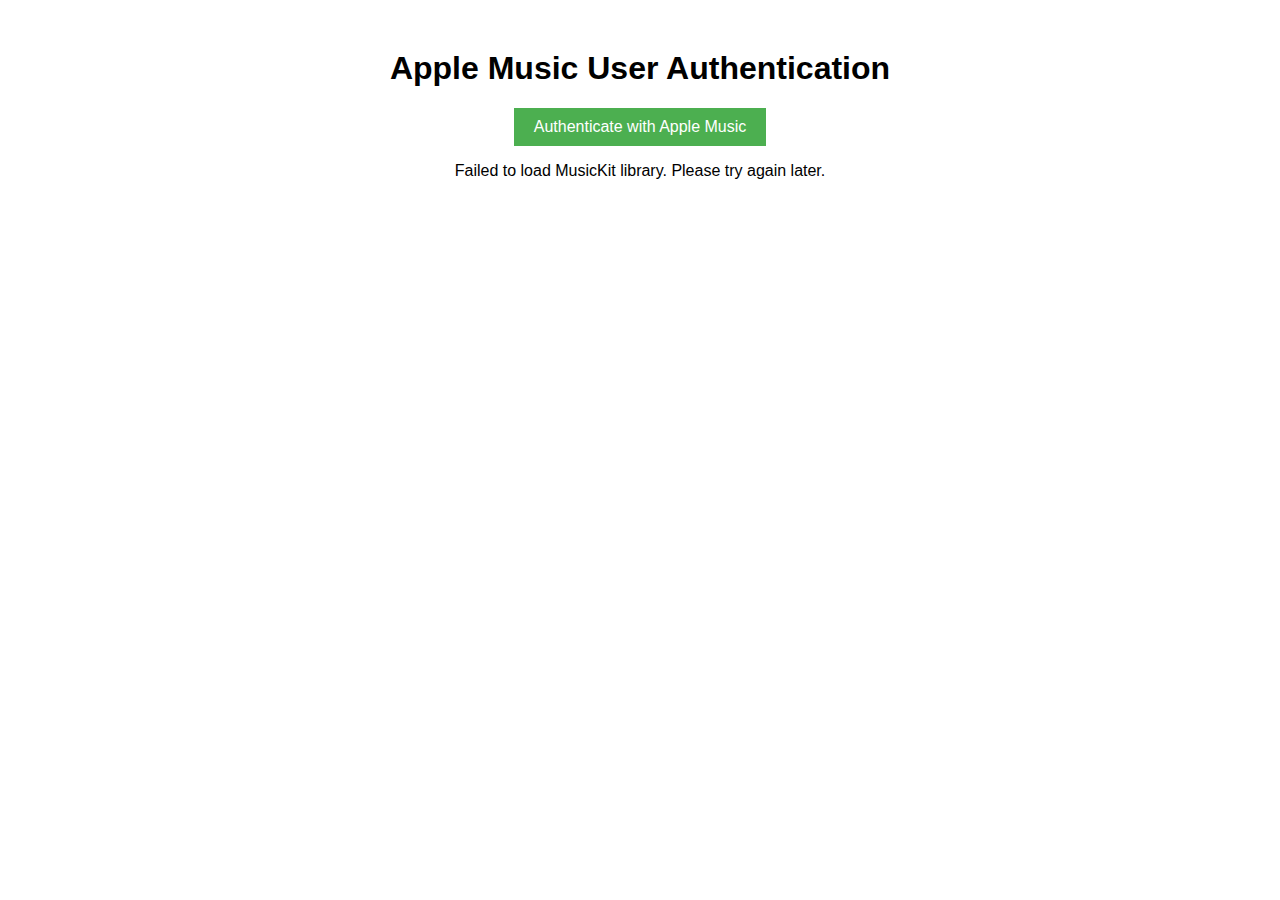
<file: apple_music_user_token/public/index.html>
<!DOCTYPE html>
<html lang="en">
<head>
    <meta charset="UTF-8">
    <meta name="viewport" content="width=device-width, initial-scale=1.0">
    <title>Apple Music User Auth</title>
    <link rel="stylesheet" href="styles.css">
</head>
<body>
    <div class="container">
        <h1>Apple Music User Authentication</h1>
        <button id="authButton">Authenticate with Apple Music</button>
        <p id="status"></p>
    </div>

    <script src="script.js"></script>
</body>
</html>
</file>
<file: apple_music_user_token/public/styles.css>
body {
    font-family: Arial, sans-serif;
    margin: 0;
    padding: 0;
}

.container {
    max-width: 600px;
    margin: 50px auto;
    text-align: center;
}

button {
    padding: 10px 20px;
    font-size: 16px;
    background-color: #4CAF50;
    color: white;
    border: none;
    cursor: pointer;
}

button:hover {
    background-color: #3f9a43;
}
</file>
